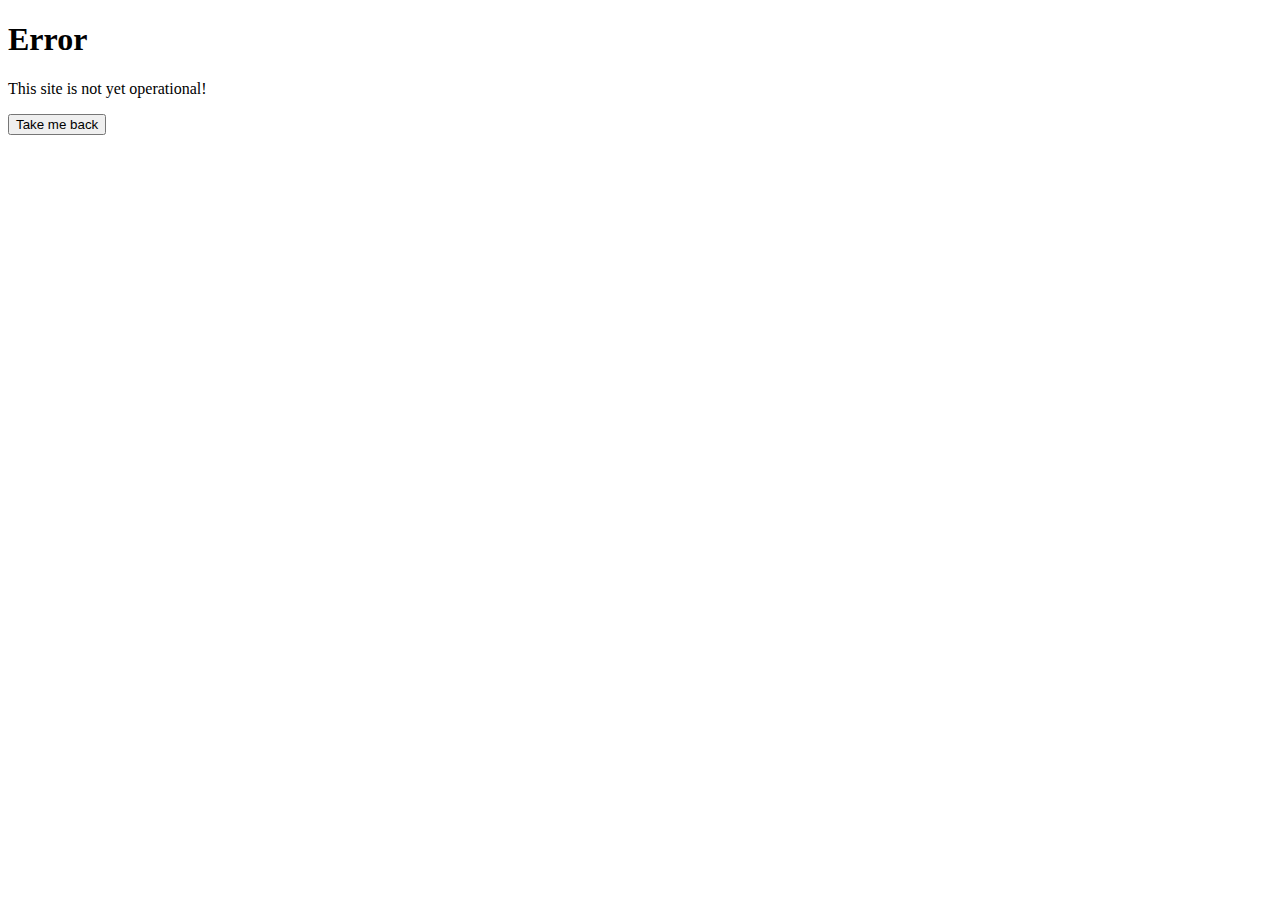
<file: src/main/resources/static/cart.html>
<!DOCTYPE html>
<html lang="en" xmlns="http://www.w3.org/1999/html">
<head>
  <meta charset="UTF-8">
  <meta name="viewport" content="width=device-width, initial-scale=1.0">
  <link rel="stylesheet" href="https://cdn.jsdelivr.net/npm/bootstrap@4.6.1/dist/css/bootstrap.min.css" integrity="sha384-zCbKRCUGaJDkqS1kPbPd7TveP5iyJE0EjAuZQTgFLD2ylzuqKfdKlfG/eSrtxUkn" crossorigin="anonymous">
    <title>Checkout</title>
</head>
<body>
<section class="vh-50">
  <div class="container py-5 h-150">
    <div class="row d-flex justify-content-center align-items-center h-100">
      <div class="col col-xl-8">
        <div class="card" style="border-radius: 1rem;">
          <div class="row">
            <div class="col-md-12 col-lg-12 d-flex align-items-center">
              <div class="card-body p-4 p-lg-5 text-black">
                <h1>Error</h1>
                <p>This site is not yet operational!</p>
                <a href="index.html"><button>Take me back</button></a>
              </div>
            </div>
          </div>
        </div>
      </div>
    </div>
  </div>
</section>
</body>
</html>
</file>
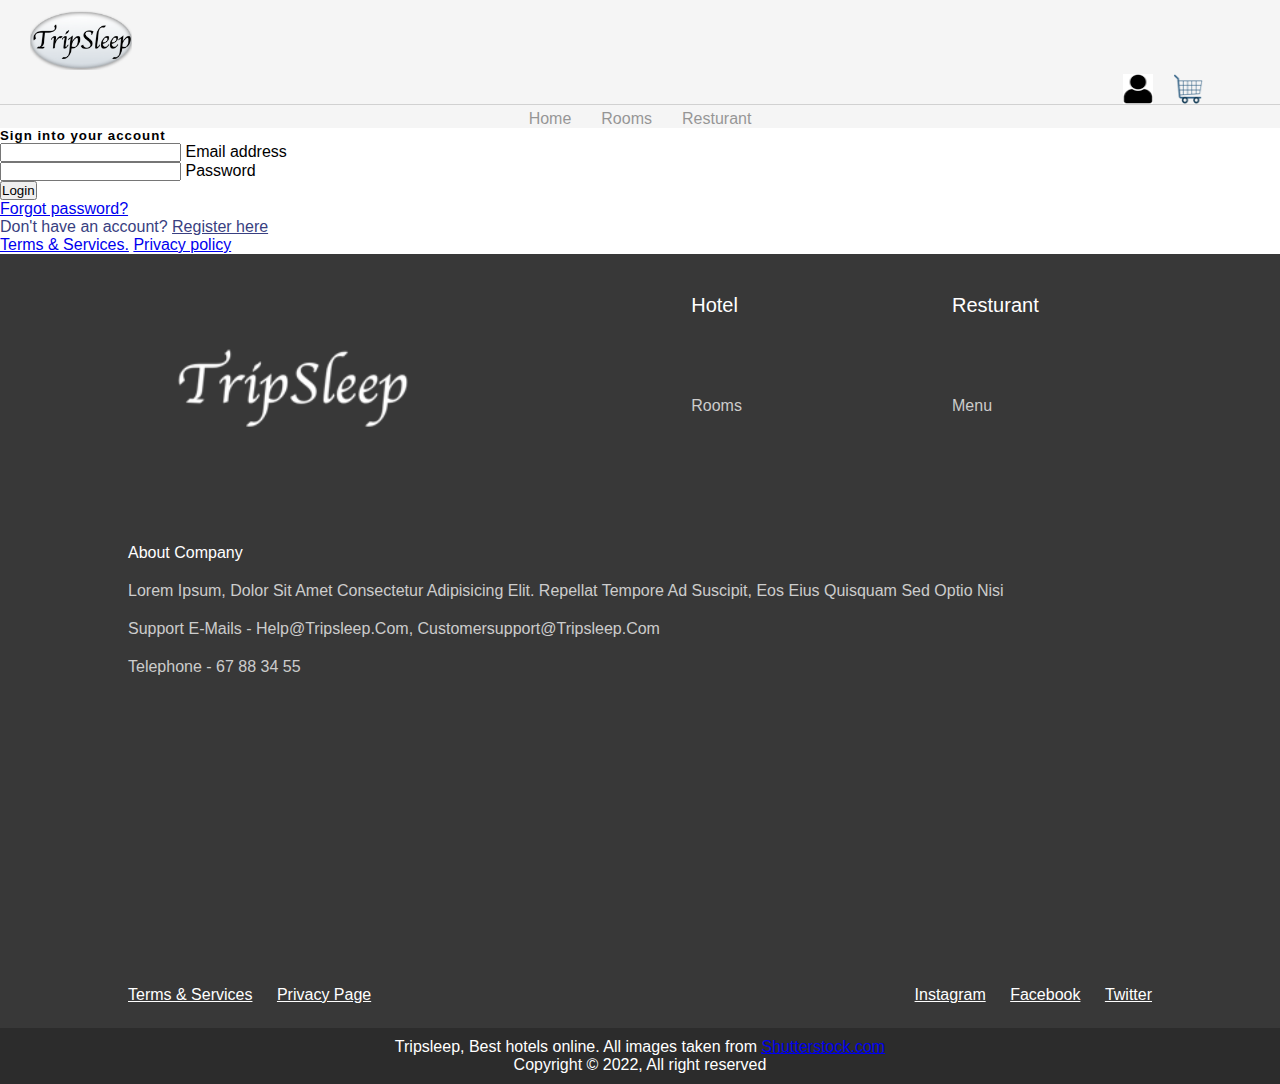
<file: src/main/resources/static/login.html>
<!DOCTYPE html>
<html lang="en">
<head>
  <meta charset="UTF-8">
  <meta name="viewport" content="width=device-width, initial-scale=1.0">
  <link rel="stylesheet" href="css/nav.css"/>
  <link rel="stylesheet" href="css/footer.css"/>
  <link rel="stylesheet" href="css/login.css"/>
  <link rel="stylesheet" href="https://cdn.jsdelivr.net/npm/bootstrap@4.6.1/dist/css/bootstrap.min.css" integrity="sha384-zCbKRCUGaJDkqS1kPbPd7TveP5iyJE0EjAuZQTgFLD2ylzuqKfdKlfG/eSrtxUkn" crossorigin="anonymous">
    <title>Login</title>
</head>
<body>
<nav class="navbar">
  <div id="nav">
    <a href="index.html"> <img src="img/Logo-picture.png" class="logo" alt="Logo of company"></a>
    <div class="nav-items">
      <a href="./login.html"><img src="img/Account-picture.png" alt="Account"></a>
      <a href="#"><img src="img/Cart-picture.png" alt="Cart"></a>
    </div>
  </div>
  <ul class="links-container">
    <li class="link-item"><a href="index.html" class="link">Home</a></li>
    <li class="link-item"><a href="./rooms/rooms.html" class="link">Rooms</a></li>
    <li class="link-item"><a href="./resturant/resturant.html" class="link">Resturant</a></li>
  </ul>
</nav>
<section class="vh-50">
  <div class="container py-5 h-150">
    <div class="row d-flex justify-content-center align-items-center h-100">
      <div class="col col-xl-8">
        <div class="card" style="border-radius: 1rem;">
          <div class="row">
            <div class="col-md-12 col-lg-12 d-flex align-items-center">
              <div class="card-body p-4 p-lg-5 text-black">
                <form>
                  <h5 class="fw-normal mb-3 pb-3" style="letter-spacing: 1px;">Sign into your account</h5>
                  <div class="form-outline mb-4">
                    <input type="email" id="form2Example17" class="form-control form-control-lg" />
                    <label class="form-label" for="form2Example17">Email address</label>
                  </div>
                  <div class="form-outline mb-4">
                    <input type="password" id="form2Example27" class="form-control form-control-lg" />
                    <label class="form-label" for="form2Example27">Password</label>
                  </div>
                  <div class="pt-1 mb-4">
                    <button class="btn btn-dark btn-lg btn-block" type="button">Login</button>
                  </div>
                  <a class="small text-muted" href="#">Forgot password?</a>
                  <p class="mb-5 pb-lg-2" style="color: #393f81;">Don't have an account? <a href="#" style="color: #393f81;">Register here</a></p>
                  <a href="#" class="small text-muted">Terms & Services.</a>
                  <a href="#" class="small text-muted">Privacy policy</a>
                </form>
              </div>
            </div>
          </div>
        </div>
      </div>
    </div>
  </div>
</section>
<footer>
  <div class="footer-content">
    <img src="img/Logo-Light.png" class="logo" alt="Logo of company">
    <div class="footer-ul-container">
      <ul class="category">
        <li class="category-title">Hotel</li>
        <li><a href="./rooms/rooms.html" class="footer-link">Rooms</a></li>
      </ul>
      <ul class="category">
        <li class="category-title">Resturant</li>
        <li><a href="./resturant/resturant.html" class="footer-link">Menu</a></li>
      </ul>
    </div>
  </div>
  <p class="footer-title">About company</p>
  <p class="info">Lorem ipsum, dolor sit amet consectetur adipisicing elit.
    Repellat tempore ad suscipit, eos eius quisquam sed optio nisi</p>
  <p class="info">Support e-mails - help@tripsleep.com, customersupport@tripsleep.com</p>
  <p class="info">Telephone - 67 88 34 55</p>
  <!-- Source: https://google-map-generator.com/ Line: 158-166 -->
  <div class="mapouter">
    <div class="gmap_canvas">
      <iframe width="350" height="250" id="gmap_canvas"
              src="https://maps.google.com/maps?q=Slottsplassen%201,%200010%20Oslo&t=&z=13&ie=UTF8&iwloc=&output=embed"
              frameborder="0" scrolling="no" marginheight="0" marginwidth="0"></iframe>
    </div>
  </div>
  <div class="footer-social-container">
    <div>
      <a href="#" class="social-link">terms & services</a>
      <a href="#" class="social-link">privacy page</a>
    </div>
    <div>
      <a href="#" class="social-link">instagram</a>
      <a href="#" class="social-link">facebook</a>
      <a href="#" class="social-link">twitter</a>
    </div>
  </div>
  <p class="footer-credit">Tripsleep, Best hotels online. All images taken from
    <a href="https://www.shutterstock.com/"><abbr title="Shutterstock">Shutterstock.com</abbr></a><br/>
    Copyright &copy; 2022, All right reserved</p>
</footer>
</body>
</html>
</file>
<file: src/main/resources/static/css/nav.css>
*{
    margin: 0;
    padding: 0;
    box-sizing: border-box;
    font-family: 'roboto', sans-serif;
}


.navbar{
    position: sticky;
    top: 0;
    left: 0;
    width: 100%;
    z-index: 9;
    background: #f5f5f5;
}

.nav{
    justify-content: space-between;
}

.logo{
    height: 60px;
    margin: 10px 0 0 30px;
}

.nav-items{
    display: flex;
    align-items: center;
    justify-content: right;
    margin: 0 5vw 0 0;
}

.search{
    width: 500px;
    display: flex;
    margin-right: 23vw;
}

.search-box{
    width: 80%;
    height: 40px;
    padding: 10px;
    border-top-left-radius: 10px;
    border-bottom-left-radius: 10px;
    border: 1px solid #d1d1d1;
    text-transform: capitalize;
    background: none;
    color: #a9a9a9;
    outline: none;
}

.search-btn{
    width: 20%;
    height: 40px;
    padding: 10px 20px;
    border: none;
    outline: none;
    cursor: pointer;
    background: #383838;
    color: #fff;
    text-transform: capitalize;
    font-size: 15px;
    border-top-right-radius: 10px;
    border-bottom-right-radius: 10px;
}

.search-box::placeholder{
    color: #a9a9a9;
}

.nav-items a{
    margin-left: 20px;
    height: 30px;
}

.nav-items a img{
    width: 30px;
    height: 30px;
}

.links-container{
    width: 100%;
    display: flex;
    padding: 10px 10vw;
    justify-content: center;
    list-style: none;
    border-top: 1px solid #d1d1d1;
    background: #f5f5f5;
}

.link{
    text-transform: capitalize;
    padding: 0 10px;
    margin: 0 5px;
    text-decoration: none;
    color: #383838;
    opacity: 0.5;
    transition: .5s;
}

.link:hover{
    opacity: 1;
    background-color: lightgray;
}

@media only screen and (max-width: 600px) {

    body{
        width: 100%;
    }

    .navbar{
        text-align: center;
        position: static;
    }
    .nav{
        flex-direction: column;
    }
    .logo{
        margin: 2px 0 0 0;
    }
    .links-container{
        flex-direction: column;
    }
    .link{
        margin: 0.8em 0;
    }
    .search{
        margin-left: 25%;
        margin-right: 0;
        width: 100%;
    }
    .search-btn{
        width: 40%;
        padding: 0;
    }

}
</file>
<file: src/main/resources/static/css/footer.css>
footer{
    position: relative;
    width: 100%;
    padding: 40px 10vw;
    padding-bottom: 80px;
    background: #383838;
}

.footer-content{
    display: flex;
    width: 100%;
    justify-content: space-between;
}

.footer-content .logo{
    height: 160px;
}

.footer-ul-container{
    width: 45%;
    display: flex;
    justify-content: space-between;
}

.category{
    width: 200px;
    display: grid;
    grid-template-columns: repeat(2, 1fr);
    grid-gap: 10px;
    list-style: none;
}

.category-title{
    grid-column: span 2;
    text-transform: capitalize;
    color: #fff;
    font-size: 20px;
    margin-bottom: 20px;
}

.category .footer-link{
    text-decoration: none;
    text-transform: capitalize;
    color: rgba(255, 255, 255, 0.75);
}

.footer-link:hover{
    color: #fff;
}

.footer-title, .info{
    color: rgba(255, 255, 255, 0.75);
    margin: 20px 0;
    text-transform: capitalize;
}

.footer-title{
    margin-top: 80px;
    color: #fff;
}

.footer-social-container{
    margin-top: 40px;
    display: flex;
    justify-content: space-between;
}

.social-link{
    color: #fff;
    margin-left: 20px;
    text-transform: capitalize;
}

.social-link:nth-child(1){
    margin-left: 0;
}

.footer-credit{
    width: 100%;
    padding: 10px;
    margin: 0;
    position: absolute;
    left: 0;
    bottom: 0;
    text-align: center;
    color: #fff;
    background: rgba(0, 0, 0, 0.2);
}

.mapouter{
    position:relative;
    text-align:right;
    height:250px;
    width:350px;
}
.gmap_canvas{
    overflow:hidden;
    background:none
    !important;
    height:250px;
    width:350px;
}


@media only screen and (max-width: 600px) {
    .footer-content img{
        max-width: 100px;
        width: 40vw;
        margin: 0;
    }
    .category{

    }
    .footer-ul-container li{
        font-size: 12px;
    }
    .mapouter{
        height:250px;
        width: 80vw;
        margin-bottom: 20px;
        text-align: center;
    }
    .gmap_canvas{
        width: 80vw;
        margin-bottom: 20px;
    }

    p{
        padding: 2px;
    }
    .footer-credit{
        font-size: 12px;
    }

}
</file>
<file: src/main/resources/static/css/login.css>
.nav-items{
    width: 94vw;
}

.links-container{
    padding: 5px 0 0 0;
    margin: 0;
}
</file>
